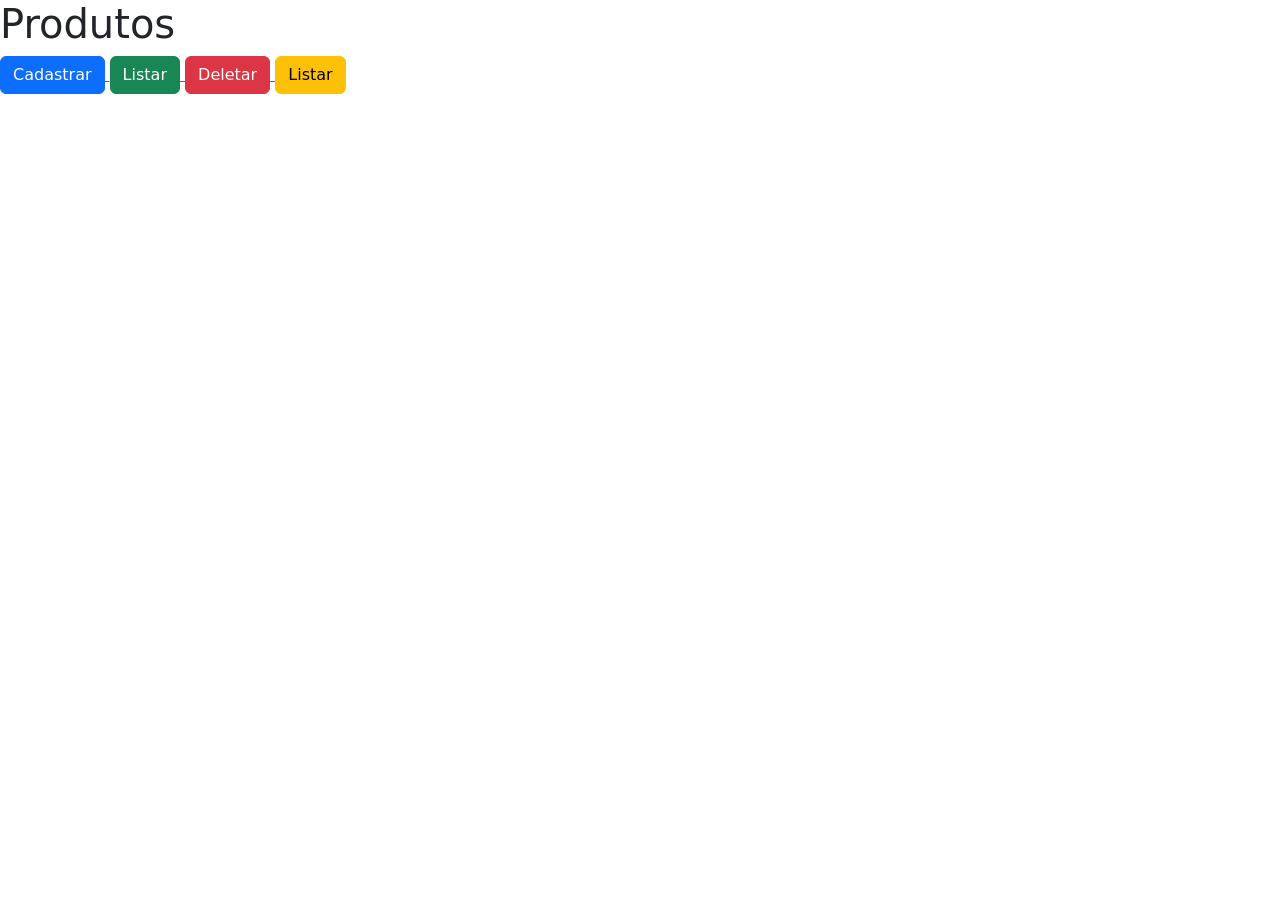
<file: index.html>
<!DOCTYPE html>
<html lang="pt-br">
<head>
    <meta charset="UTF-8">
    <meta name="viewport" content="width=device-width, initial-scale=1.0">
    <link href="https://cdn.jsdelivr.net/npm/bootstrap@5.3.8/dist/css/bootstrap.min.css" rel="stylesheet" integrity="sha384-sRIl4kxILFvY47J16cr9ZwB07vP4J8+LH7qKQnuqkuIAvNWLzeN8tE5YBujZqJLB" crossorigin="anonymous">
    <title>Mister-Mix</title>
</head>
<body>
    <h1>Produtos</h1>
    <a href="cadastro.html">
        <button type="submit" class="btn btn-primary">Cadastrar</button>
    </a>
    <a href="listar.php">
        <button type="submit" class="btn btn-success">Listar</button>
    </a>
    <a href="delete.html">
        <button type="submit" class="btn btn-danger">Deletar</button>
    </a>
    <a href="listar.php">
        <button type="submit" class="btn btn-warning">Listar</button>
    </a>
</body>
<script src="https://cdn.jsdelivr.net/npm/bootstrap@5.3.8/dist/js/bootstrap.bundle.min.js" integrity="sha384-FKyoEForCGlyvwx9Hj09JcYn3nv7wiPVlz7YYwJrWVcXK/BmnVDxM+D2scQbITxI" crossorigin="anonymous"></script>
</html>
</file>
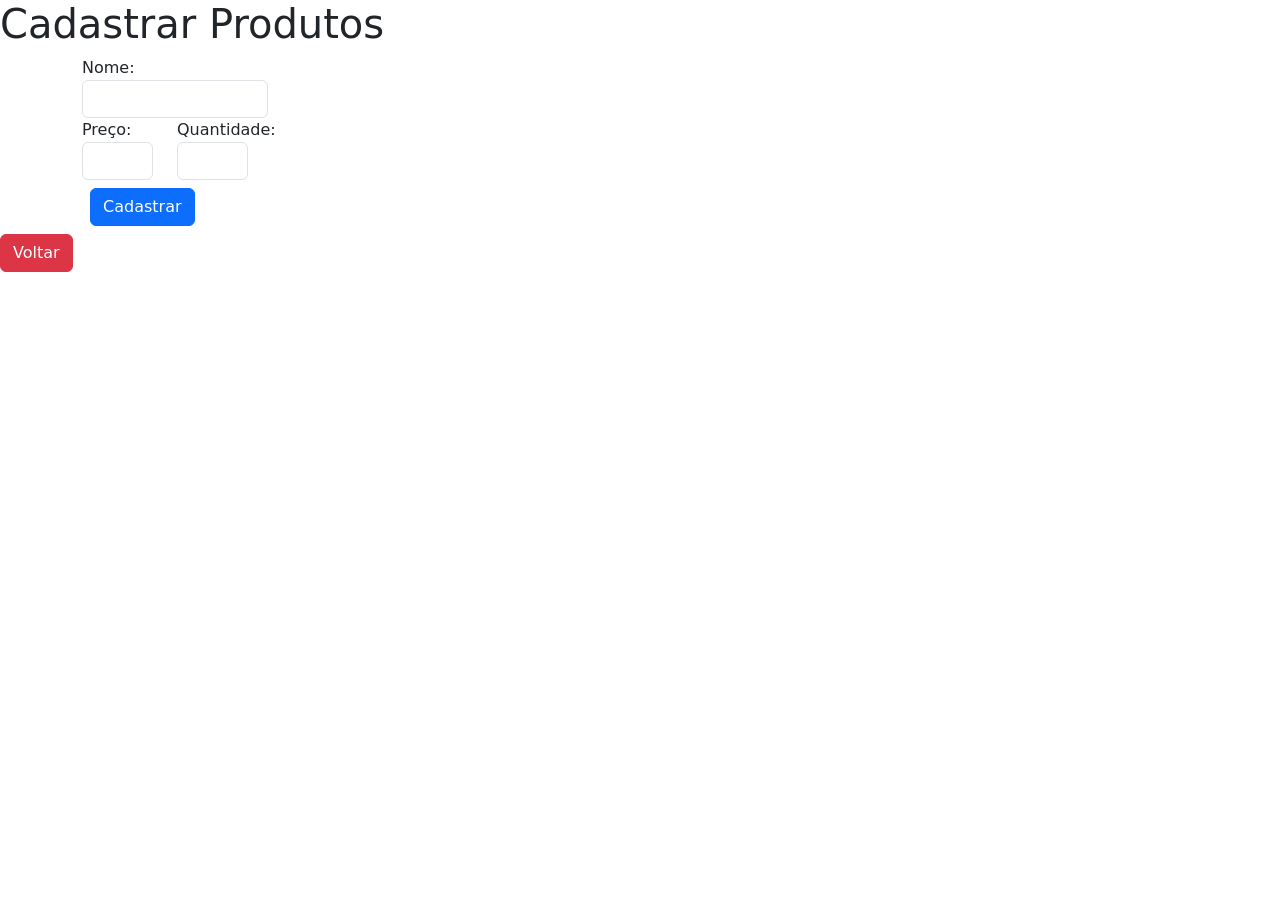
<file: cadastro.html>
<!DOCTYPE html>
<html lang="pt-br">
<head>
    <meta charset="UTF-8">
    <meta name="viewport" content="width=device-width, initial-scale=1.0">
    <link href="https://cdn.jsdelivr.net/npm/bootstrap@5.3.8/dist/css/bootstrap.min.css" rel="stylesheet" integrity="sha384-sRIl4kxILFvY47J16cr9ZwB07vP4J8+LH7qKQnuqkuIAvNWLzeN8tE5YBujZqJLB" crossorigin="anonymous">
    <title>Formulário</title>
</head>
<body>
    <h1>Cadastrar Produtos</h1>
    <div class="container">
        <form action="insert.php">
            <div class="col-2">
                <label for="">Nome:</label>
                <input type="text" class="form-control" name="produto">
            </div>
            <div class="row">
                <div class="col-1">
                    <label for="">Preço:</label>
                    <input type="number" class="form-control" name="preco">
                </div>
                <div class="col-1">
                    <label for="">Quantidade:</label>
                    <input type="number" class="form-control" name="quantidade">
                </div>
            </div>
            <button type="submit" class="btn btn-primary m-2">Cadastrar</button>
        </form>
    </div>
    <a href="index.html">
        <button type="submit" class="btn btn-danger">Voltar</button>
    </a>
</body>
<script src="https://cdn.jsdelivr.net/npm/bootstrap@5.3.8/dist/js/bootstrap.bundle.min.js" integrity="sha384-FKyoEForCGlyvwx9Hj09JcYn3nv7wiPVlz7YYwJrWVcXK/BmnVDxM+D2scQbITxI" crossorigin="anonymous"></script>
</html>
</file>
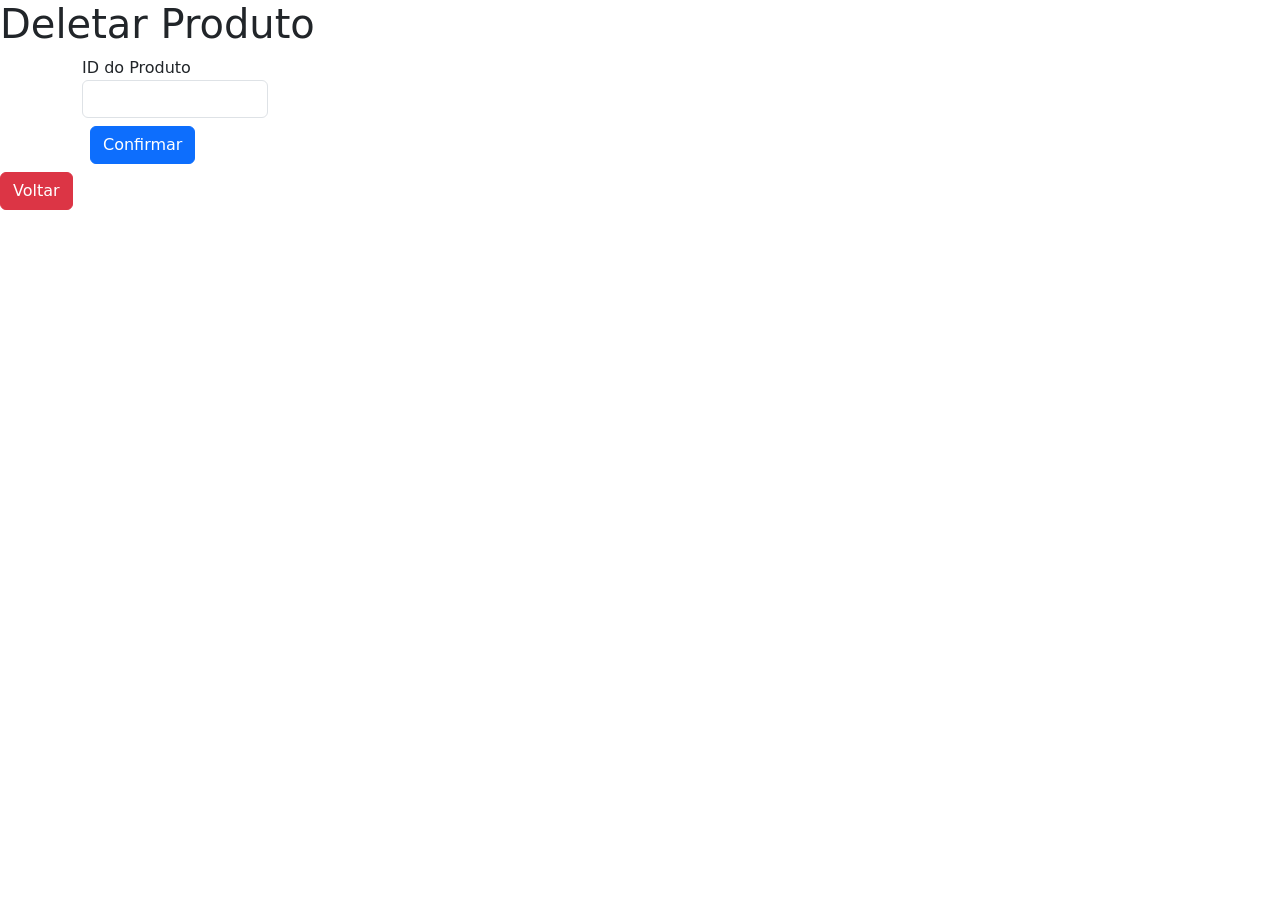
<file: delete.html>
<!DOCTYPE html>
<html lang="pt-br">
<head>
    <meta charset="UTF-8">
    <meta name="viewport" content="width=device-width, initial-scale=1.0">
    <link href="https://cdn.jsdelivr.net/npm/bootstrap@5.3.8/dist/css/bootstrap.min.css" rel="stylesheet" integrity="sha384-sRIl4kxILFvY47J16cr9ZwB07vP4J8+LH7qKQnuqkuIAvNWLzeN8tE5YBujZqJLB" crossorigin="anonymous">
    <title>Delete</title>
</head>
<body>
    <h1>Deletar Produto</h1>
        <div class="container">
        <form action="delete.php">
            <div class="col-2">
                <label for="">ID do Produto</label>
                <input type="number" class="form-control" name="id">
            </div>
            <button type="submit" class="btn btn-primary m-2">Confirmar</button>
        </form>
    </div>
    <a href="index.html">
        <button type="submit" class="btn btn-danger">Voltar</button>
    </a>
</body>
<script src="https://cdn.jsdelivr.net/npm/bootstrap@5.3.8/dist/js/bootstrap.bundle.min.js" integrity="sha384-FKyoEForCGlyvwx9Hj09JcYn3nv7wiPVlz7YYwJrWVcXK/BmnVDxM+D2scQbITxI" crossorigin="anonymous"></script>
</html>
</file>
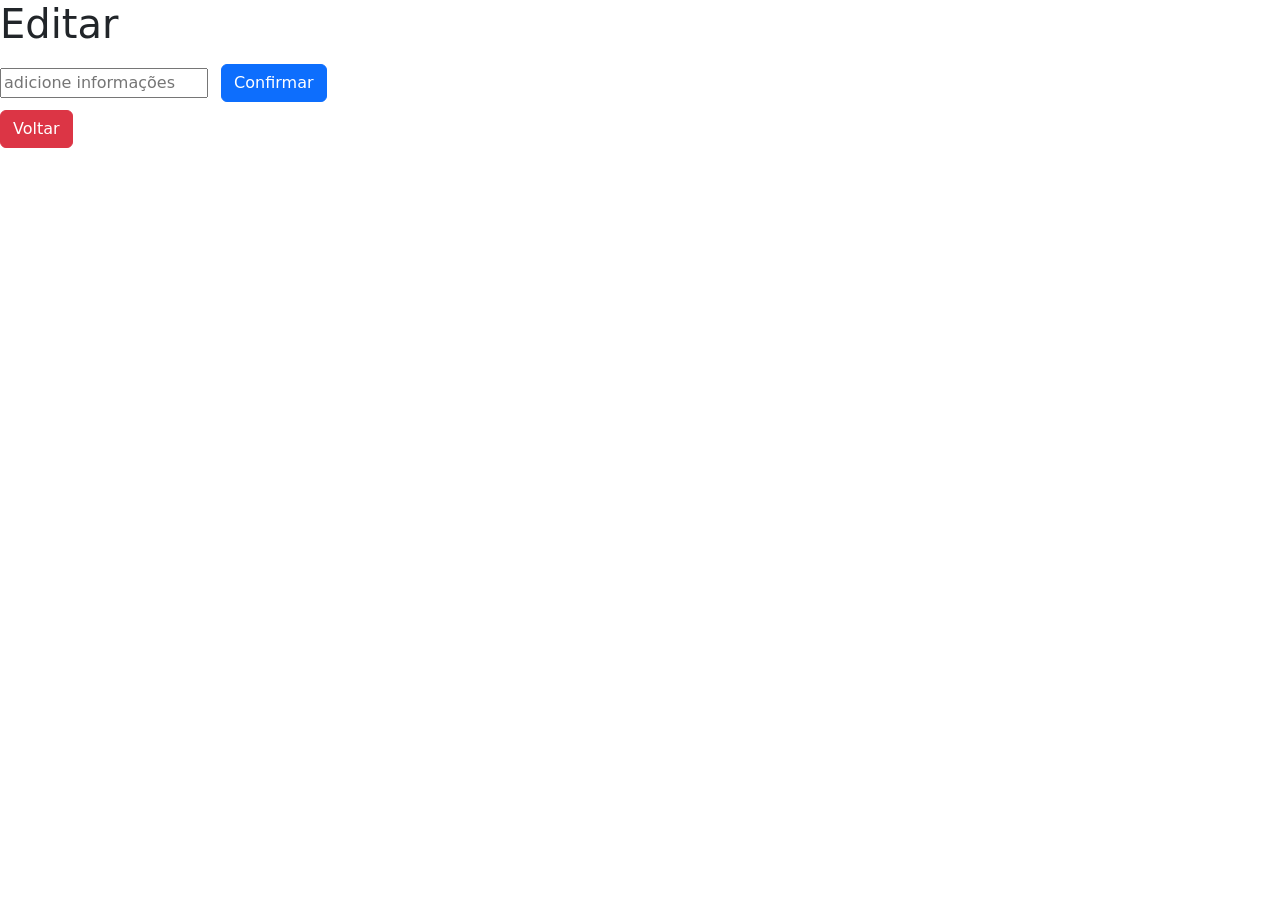
<file: editar.html>
<!DOCTYPE html>
<html lang="pt-br">
<head>
    <meta charset="UTF-8">
    <meta name="viewport" content="width=device-width, initial-scale=1.0">
    <link href="https://cdn.jsdelivr.net/npm/bootstrap@5.3.8/dist/css/bootstrap.min.css" rel="stylesheet" integrity="sha384-sRIl4kxILFvY47J16cr9ZwB07vP4J8+LH7qKQnuqkuIAvNWLzeN8tE5YBujZqJLB" crossorigin="anonymous">
    <title>Editar Produtos</title>
</head>
<body>
    <h1>Editar</h1>
    <div class="container>
        <form action="">
            <input type="text" placeholder="adicione informações">
            <button type="submit" class="btn btn-primary m-2">Confirmar</button>
        </form>
    </div>
    <a href="index.html">
        <button type="submit" class="btn btn-danger">Voltar</button>
    </a>
</body>
<script src="https://cdn.jsdelivr.net/npm/bootstrap@5.3.8/dist/js/bootstrap.bundle.min.js" integrity="sha384-FKyoEForCGlyvwx9Hj09JcYn3nv7wiPVlz7YYwJrWVcXK/BmnVDxM+D2scQbITxI" crossorigin="anonymous"></script>
</html>
</file>
